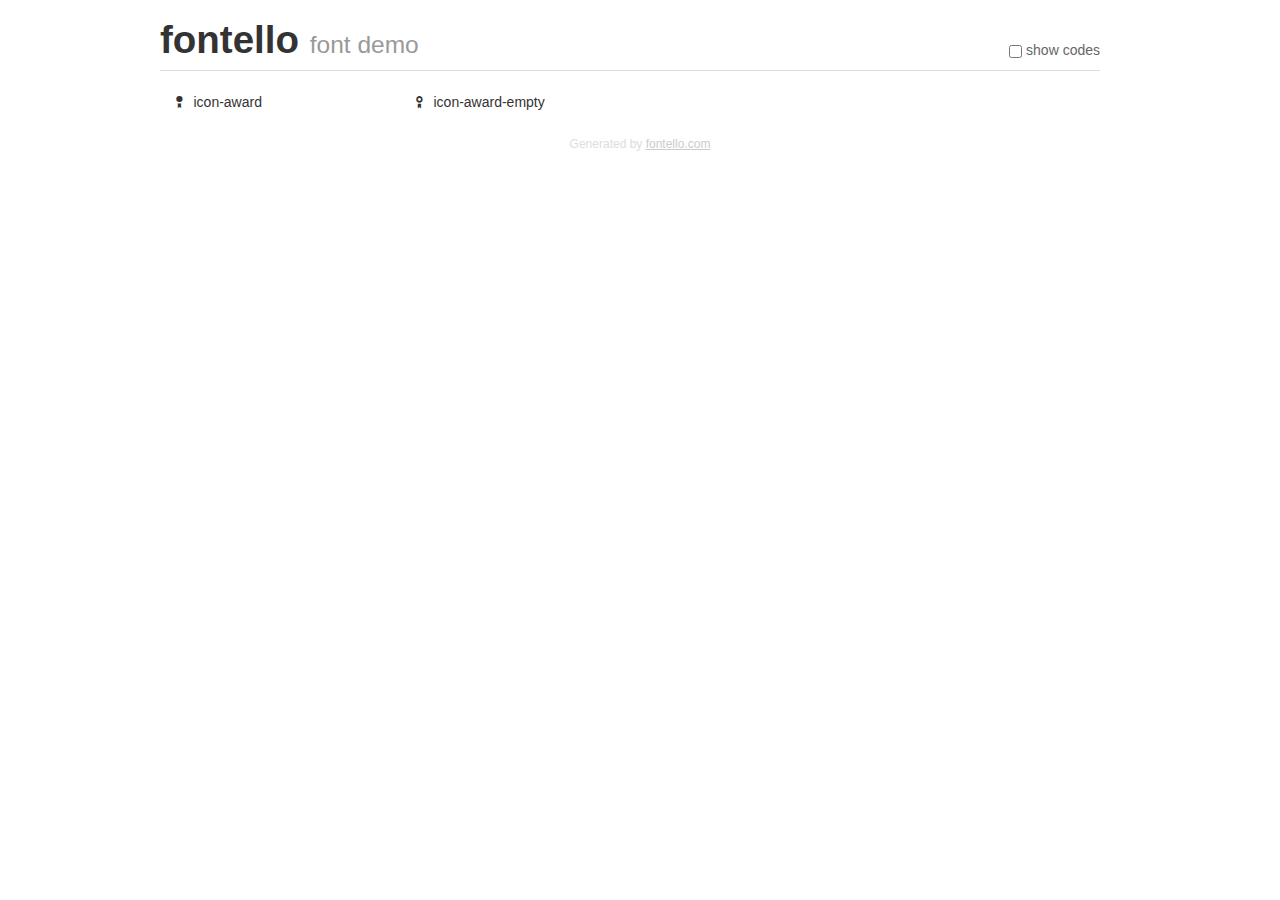
<file: SSTRATEGA/Web(Propuesta)/fontello/demo.html>
<!DOCTYPE html>
<html>
  <head><!--[if lt IE 9]><script language="javascript" type="text/javascript" src="//html5shim.googlecode.com/svn/trunk/html5.js"></script><![endif]-->
    <meta charset="UTF-8"><style>/*
 * Bootstrap v2.2.1
 *
 * Copyright 2012 Twitter, Inc
 * Licensed under the Apache License v2.0
 * http://www.apache.org/licenses/LICENSE-2.0
 *
 * Designed and built with all the love in the world @twitter by @mdo and @fat.
 */
.clearfix {
  *zoom: 1;
}
.clearfix:before,
.clearfix:after {
  display: table;
  content: "";
  line-height: 0;
}
.clearfix:after {
  clear: both;
}
html {
  font-size: 100%;
  -webkit-text-size-adjust: 100%;
  -ms-text-size-adjust: 100%;
}
a:focus {
  outline: thin dotted #333;
  outline: 5px auto -webkit-focus-ring-color;
  outline-offset: -2px;
}
a:hover,
a:active {
  outline: 0;
}
button,
input,
select,
textarea {
  margin: 0;
  font-size: 100%;
  vertical-align: middle;
}
button,
input {
  *overflow: visible;
  line-height: normal;
}
button::-moz-focus-inner,
input::-moz-focus-inner {
  padding: 0;
  border: 0;
}
body {
  margin: 0;
  font-family: "Helvetica Neue", Helvetica, Arial, sans-serif;
  font-size: 14px;
  line-height: 20px;
  color: #333;
  background-color: #fff;
}
a {
  color: #08c;
  text-decoration: none;
}
a:hover {
  color: #005580;
  text-decoration: underline;
}
.row {
  margin-left: -20px;
  *zoom: 1;
}
.row:before,
.row:after {
  display: table;
  content: "";
  line-height: 0;
}
.row:after {
  clear: both;
}
[class*="span"] {
  float: left;
  min-height: 1px;
  margin-left: 20px;
}
.container,
.navbar-static-top .container,
.navbar-fixed-top .container,
.navbar-fixed-bottom .container {
  width: 940px;
}
.span12 {
  width: 940px;
}
.span11 {
  width: 860px;
}
.span10 {
  width: 780px;
}
.span9 {
  width: 700px;
}
.span8 {
  width: 620px;
}
.span7 {
  width: 540px;
}
.span6 {
  width: 460px;
}
.span5 {
  width: 380px;
}
.span4 {
  width: 300px;
}
.span3 {
  width: 220px;
}
.span2 {
  width: 140px;
}
.span1 {
  width: 60px;
}
[class*="span"].pull-right,
.row-fluid [class*="span"].pull-right {
  float: right;
}
.container {
  margin-right: auto;
  margin-left: auto;
  *zoom: 1;
}
.container:before,
.container:after {
  display: table;
  content: "";
  line-height: 0;
}
.container:after {
  clear: both;
}
p {
  margin: 0 0 10px;
}
.lead {
  margin-bottom: 20px;
  font-size: 21px;
  font-weight: 200;
  line-height: 30px;
}
small {
  font-size: 85%;
}
h1 {
  margin: 10px 0;
  font-family: inherit;
  font-weight: bold;
  line-height: 20px;
  color: inherit;
  text-rendering: optimizelegibility;
}
h1 small {
  font-weight: normal;
  line-height: 1;
  color: #999;
}
h1 {
  line-height: 40px;
}
h1 {
  font-size: 38.5px;
}
h1 small {
  font-size: 24.5px;
}
body {
  margin-top: 90px;
}
.header {
  position: fixed;
  top: 0;
  left: 50%;
  margin-left: -480px;
  background-color: #fff;
  border-bottom: 1px solid #ddd;
  padding-top: 10px;
  z-index: 10;
}
.footer {
  color: #ddd;
  font-size: 12px;
  text-align: center;
  margin-top: 20px;
}
.footer a {
  color: #ccc;
  text-decoration: underline;
}
.the-icons {
  font-size: 14px;
  line-height: 24px;
}
.switch {
  position: absolute;
  right: 0;
  bottom: 10px;
  color: #666;
}
.switch input {
  margin-right: 0.3em;
}
.codesOn .i-name {
  display: none;
}
.codesOn .i-code {
  display: inline;
}
.i-code {
  display: none;
}
</style>
    <link rel="stylesheet" href="css/fontello.css">
    <link rel="stylesheet" href="css/animation.css"><!--[if IE 7]><link rel="stylesheet" href="css/fontello-ie7.css"><![endif]-->
    <script>
      function toggleCodes(on) {
        var obj = document.getElementById('icons');
        
        if (on) {
          obj.className += ' codesOn';
        } else {
          obj.className = obj.className.replace(' codesOn', '');
        }
      }
      
    </script>
  </head>
  <body>
    <div class="container header">
      <h1>
        fontello
         <small>font demo</small>
      </h1>
      <label class="switch">
        <input type="checkbox" onclick="toggleCodes(this.checked)">show codes
      </label>
    </div>
    <div id="icons" class="container">
      <div class="row">
        <div title="Code: 0xe800" class="the-icons span3"><i class="icon-award"></i> <span class="i-name">icon-award</span><span class="i-code">0xe800</span></div>
        <div title="Code: 0xe801" class="the-icons span3"><i class="icon-award-empty"></i> <span class="i-name">icon-award-empty</span><span class="i-code">0xe801</span></div>
      </div>
    </div>
    <div class="container footer">Generated by <a href="http://fontello.com">fontello.com</a></div>
  </body>
</html>
</file>
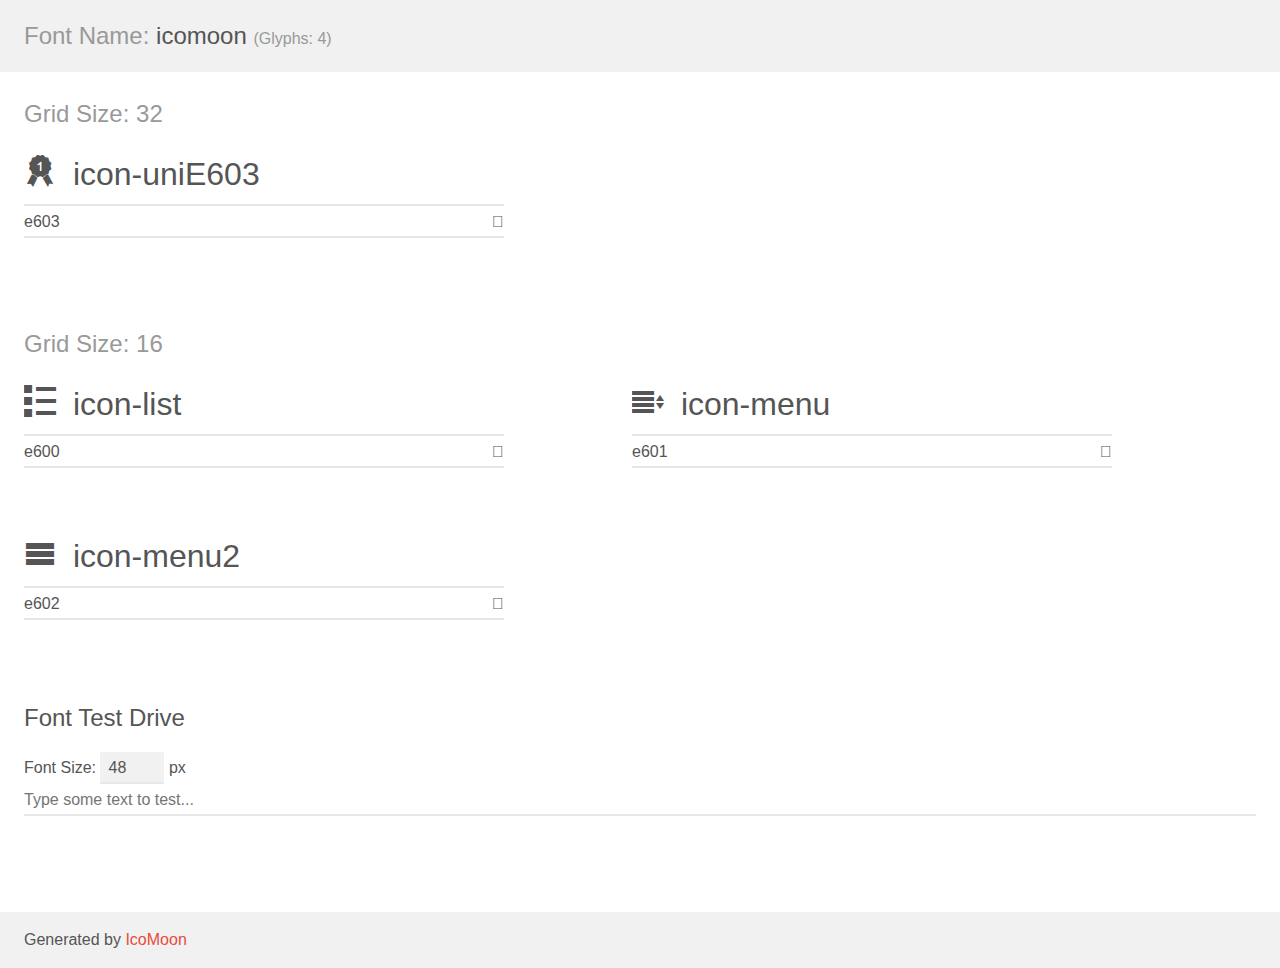
<file: SSTRATEGA/Web(Propuesta)/icomoon/demo.html>
<!doctype html>
<html>
<head>
	<meta charset="utf-8">
	<title>IcoMoon Demo</title>
	<meta name="description" content="An Icon Font Generated By IcoMoon.io">
	<meta name="viewport" content="width=device-width">
	<link rel="stylesheet" href="demo-files/demo.css">
	<link rel="stylesheet" href="style.css"></head>
<body>
	<div class="bgc1 clearfix">
		<h1 class="mhmm mvm"><span class="fgc1">Font Name:</span> icomoon <small class="fgc1">(Glyphs:&nbsp;4)</small></h1>
	</div>
	<div class="clearfix mhl ptl">
		<h1 class="mvm mtn bshadow fgc1">Grid Size: 32</h1>
		<div class="glyph fs1">
			<div class="clearfix bshadow0 pbs">
				<span class="icon-uniE603"></span><span class="mls"> icon-uniE603</span>
			</div>
			<fieldset class="fs0 size1of1 clearfix hidden-false">
				<input type="text" readonly value="e603" class="unit size1of2" />
				<input type="text" maxlength="1" readonly value="&#xe603;" class="unitRight size1of2 talign-right" />
			</fieldset>
			<div class="fs0 bshadow0 clearfix hidden-true">
				<span class="unit pvs fgc1">liga: </span>
				<input type="text" readonly value="" class="liga unitRight" />
			</div>
		</div>
	</div>
	<div class="clearfix mhl ptl">
		<h1 class="mvm mtn bshadow fgc1">Grid Size: 16</h1>
		<div class="glyph fs2">
			<div class="clearfix bshadow0 pbs">
				<span class="icon-list"></span><span class="mls"> icon-list</span>
			</div>
			<fieldset class="fs0 size1of1 clearfix hidden-false">
				<input type="text" readonly value="e600" class="unit size1of2" />
				<input type="text" maxlength="1" readonly value="&#xe600;" class="unitRight size1of2 talign-right" />
			</fieldset>
			<div class="fs0 bshadow0 clearfix hidden-true">
				<span class="unit pvs fgc1">liga: </span>
				<input type="text" readonly value="" class="liga unitRight" />
			</div>
		</div>
		<div class="glyph fs2">
			<div class="clearfix bshadow0 pbs">
				<span class="icon-menu"></span><span class="mls"> icon-menu</span>
			</div>
			<fieldset class="fs0 size1of1 clearfix hidden-false">
				<input type="text" readonly value="e601" class="unit size1of2" />
				<input type="text" maxlength="1" readonly value="&#xe601;" class="unitRight size1of2 talign-right" />
			</fieldset>
			<div class="fs0 bshadow0 clearfix hidden-true">
				<span class="unit pvs fgc1">liga: </span>
				<input type="text" readonly value="" class="liga unitRight" />
			</div>
		</div>
		<div class="glyph fs2">
			<div class="clearfix bshadow0 pbs">
				<span class="icon-menu2"></span><span class="mls"> icon-menu2</span>
			</div>
			<fieldset class="fs0 size1of1 clearfix hidden-false">
				<input type="text" readonly value="e602" class="unit size1of2" />
				<input type="text" maxlength="1" readonly value="&#xe602;" class="unitRight size1of2 talign-right" />
			</fieldset>
			<div class="fs0 bshadow0 clearfix hidden-true">
				<span class="unit pvs fgc1">liga: </span>
				<input type="text" readonly value="" class="liga unitRight" />
			</div>
		</div>
	</div>

	<!--[if gt IE 8]><!-->
	<div class="mhl clearfix mbl">
		<h1>Font Test Drive</h1>
		<label>
			Font Size: <input id="fontSize" type="number" class="textbox0 mbm"
			min="8" value="48" />
			px
		</label>
		<input id="testText" type="text" class="phl size1of1 mvl"
		placeholder="Type some text to test..." value=""/>
		</label>
		<div id="testDrive" class="icon-">&nbsp;
		</div>
	</div>
	<!--<![endif]-->
	<div class="bgc1 clearfix">
		<p class="mhl">Generated by <a href="http://icomoon.io/app">IcoMoon</a></p>
	</div>

	<script src="demo-files/demo.js"></script>
</body>
</html>
</file>
<file: SSTRATEGA/Web(Propuesta)/fontello/css/fontello.css>
@font-face {
  font-family: 'fontello';
  src: url('../font/fontello.eot?21222515');
  src: url('../font/fontello.eot?21222515#iefix') format('embedded-opentype'),
       url('../font/fontello.woff?21222515') format('woff'),
       url('../font/fontello.ttf?21222515') format('truetype'),
       url('../font/fontello.svg?21222515#fontello') format('svg');
  font-weight: normal;
  font-style: normal;
}
/* Chrome hack: SVG is rendered more smooth in Windozze. 100% magic, uncomment if you need it. */
/* Note, that will break hinting! In other OS-es font will be not as sharp as it could be */
/*
@media screen and (-webkit-min-device-pixel-ratio:0) {
  @font-face {
    font-family: 'fontello';
    src: url('../font/fontello.svg?21222515#fontello') format('svg');
  }
}
*/
 
 [class^="icon-"]:before, [class*=" icon-"]:before {
  font-family: "fontello";
  font-style: normal;
  font-weight: normal;
  speak: none;
 
  display: inline-block;
  text-decoration: inherit;
  width: 1em;
  margin-right: .2em;
  text-align: center;
  /* opacity: .8; */
 
  /* For safety - reset parent styles, that can break glyph codes*/
  font-variant: normal;
  text-transform: none;
     
  /* fix buttons height, for twitter bootstrap */
  line-height: 1em;
 
  /* Animation center compensation - margins should be symmetric */
  /* remove if not needed */
  margin-left: .2em;
 
  /* you can be more comfortable with increased icons size */
  /* font-size: 120%; */
 
  /* Uncomment for 3D effect */
  /* text-shadow: 1px 1px 1px rgba(127, 127, 127, 0.3); */
}
 
.icon-award:before { content: '\e800'; } /* '' */
.icon-award-empty:before { content: '\e801'; } /* '' */
</file>
<file: SSTRATEGA/Web(Propuesta)/fontello/css/fontello-ie7.css>
[class^="icon-"], [class*=" icon-"] {
  font-family: 'fontello';
  font-style: normal;
  font-weight: normal;
 
  /* fix buttons height */
  line-height: 1em;
 
  /* you can be more comfortable with increased icons size */
  /* font-size: 120%; */
}
 
.icon-award { *zoom: expression( this.runtimeStyle['zoom'] = '1', this.innerHTML = '&#xe800;&nbsp;'); }
.icon-award-empty { *zoom: expression( this.runtimeStyle['zoom'] = '1', this.innerHTML = '&#xe801;&nbsp;'); }
</file>
<file: SSTRATEGA/Web(Propuesta)/icomoon/demo-files/demo.css>
body {
	padding: 0;
	margin: 0;
	font-family: sans-serif;
	font-size: 1em;
	line-height: 1.5;
	color: #555;
	background: #fff;
}
h1 {
	font-size: 1.5em;
	font-weight: normal;
}
small {
	font-size: .66666667em;
}
a {
	color: #e74c3c;
	text-decoration: none;
}
a:hover, a:focus {
	box-shadow: 0 1px #e74c3c;
}
.bshadow0, input {
	box-shadow: inset 0 -2px #e7e7e7;
}
input:hover {
	box-shadow: inset 0 -2px #ccc;
}
input, fieldset {
	font-size: 1em;
	margin: 0;
	padding: 0;
	border: 0;
}
input {
	color: inherit;
	line-height: 1.5;
	height: 1.5em;
	padding: .25em 0;
}
input:focus {
	outline: none;
	box-shadow: inset 0 -2px #449fdb;
}
.glyph {
	font-size: 16px;
	width: 15em;
	padding-bottom: 1em;
	margin-right: 4em;
	margin-bottom: 1em;
	float: left;
	overflow: hidden;
}
.liga {
	width: 80%;
	width: calc(100% - 2.5em);
}
.talign-right {
	text-align: right;
}
.talign-center {
	text-align: center;
}
.bgc1 {
	background: #f1f1f1;
}
.fgc1 {
	color: #999;
}
.fgc0 {
	color: #000;
}
p {
	margin-top: 1em;
	margin-bottom: 1em;
}
.mvm {
	margin-top: .75em;
	margin-bottom: .75em;
}
.mtn {
	margin-top: 0;
}
.mtl, .mal {
	margin-top: 1.5em;
}
.mbl, .mal {
	margin-bottom: 1.5em;
}
.mal, .mhl {
	margin-left: 1.5em;
	margin-right: 1.5em;
}
.mhmm {
	margin-left: 1em;
	margin-right: 1em;
}
.mls {
	margin-left: .25em;
}
.ptl {
	padding-top: 1.5em;
}
.pbs, .pvs {
	padding-bottom: .25em;
}
.pvs, .pts {
	padding-top: .25em;
}
.clearfix {
	zoom: 1;
}
.unit {
	float: left;
}
.unitRight {
	float: right;
}
.size1of2 {
	width: 50%;
}
.size1of1 {
	width: 100%;
}
.clearfix:before, .clearfix:after {
	content: " ";
	display: table;
}
.clearfix:after {
	clear: both;
}
.hidden-true {
	display: none;
}
.textbox0 {
	width: 3em;
	background: #f1f1f1;
	padding: .25em .5em;
	line-height: 1.5;
	height: 1.5em;
}
#testDrive {
	padding-top: 24px;
}
.fs0 {
	font-size: 16px;
}
.fs1 {
	font-size: 32px;
}
.fs2 {
	font-size: 32px;
}
</file>
<file: SSTRATEGA/Web(Propuesta)/icomoon/style.css>
@font-face {
	font-family: 'icomoon';
	src:url('fonts/icomoon.eot?-qaj1kr');
	src:url('fonts/icomoon.eot?#iefix-qaj1kr') format('embedded-opentype'),
		url('fonts/icomoon.woff?-qaj1kr') format('woff'),
		url('fonts/icomoon.ttf?-qaj1kr') format('truetype'),
		url('fonts/icomoon.svg?-qaj1kr#icomoon') format('svg');
	font-weight: normal;
	font-style: normal;
}

[class^="icon-"], [class*=" icon-"] {
	font-family: 'icomoon';
	speak: none;
	font-style: normal;
	font-weight: normal;
	font-variant: normal;
	text-transform: none;
	line-height: 1;

	/* Better Font Rendering =========== */
	-webkit-font-smoothing: antialiased;
	-moz-osx-font-smoothing: grayscale;
}

.icon-uniE603:before {
	content: "\e603";
}
.icon-list:before {
	content: "\e600";
}
.icon-menu:before {
	content: "\e601";
}
.icon-menu2:before {
	content: "\e602";
}
</file>
<file: SSTRATEGA/Web(Propuesta)/fontello/css/animation.css>
/*
   Animation example, for spinners
*/
.animate-spin {
  -moz-animation: spin 2s infinite linear;
  -o-animation: spin 2s infinite linear;
  -webkit-animation: spin 2s infinite linear;
  animation: spin 2s infinite linear;
  display: inline-block;
}
@-moz-keyframes spin {
  0% {
    -moz-transform: rotate(0deg);
    -o-transform: rotate(0deg);
    -webkit-transform: rotate(0deg);
    transform: rotate(0deg);
  }

  100% {
    -moz-transform: rotate(359deg);
    -o-transform: rotate(359deg);
    -webkit-transform: rotate(359deg);
    transform: rotate(359deg);
  }
}
@-webkit-keyframes spin {
  0% {
    -moz-transform: rotate(0deg);
    -o-transform: rotate(0deg);
    -webkit-transform: rotate(0deg);
    transform: rotate(0deg);
  }

  100% {
    -moz-transform: rotate(359deg);
    -o-transform: rotate(359deg);
    -webkit-transform: rotate(359deg);
    transform: rotate(359deg);
  }
}
@-o-keyframes spin {
  0% {
    -moz-transform: rotate(0deg);
    -o-transform: rotate(0deg);
    -webkit-transform: rotate(0deg);
    transform: rotate(0deg);
  }

  100% {
    -moz-transform: rotate(359deg);
    -o-transform: rotate(359deg);
    -webkit-transform: rotate(359deg);
    transform: rotate(359deg);
  }
}
@-ms-keyframes spin {
  0% {
    -moz-transform: rotate(0deg);
    -o-transform: rotate(0deg);
    -webkit-transform: rotate(0deg);
    transform: rotate(0deg);
  }

  100% {
    -moz-transform: rotate(359deg);
    -o-transform: rotate(359deg);
    -webkit-transform: rotate(359deg);
    transform: rotate(359deg);
  }
}
@keyframes spin {
  0% {
    -moz-transform: rotate(0deg);
    -o-transform: rotate(0deg);
    -webkit-transform: rotate(0deg);
    transform: rotate(0deg);
  }

  100% {
    -moz-transform: rotate(359deg);
    -o-transform: rotate(359deg);
    -webkit-transform: rotate(359deg);
    transform: rotate(359deg);
  }
}
</file>
